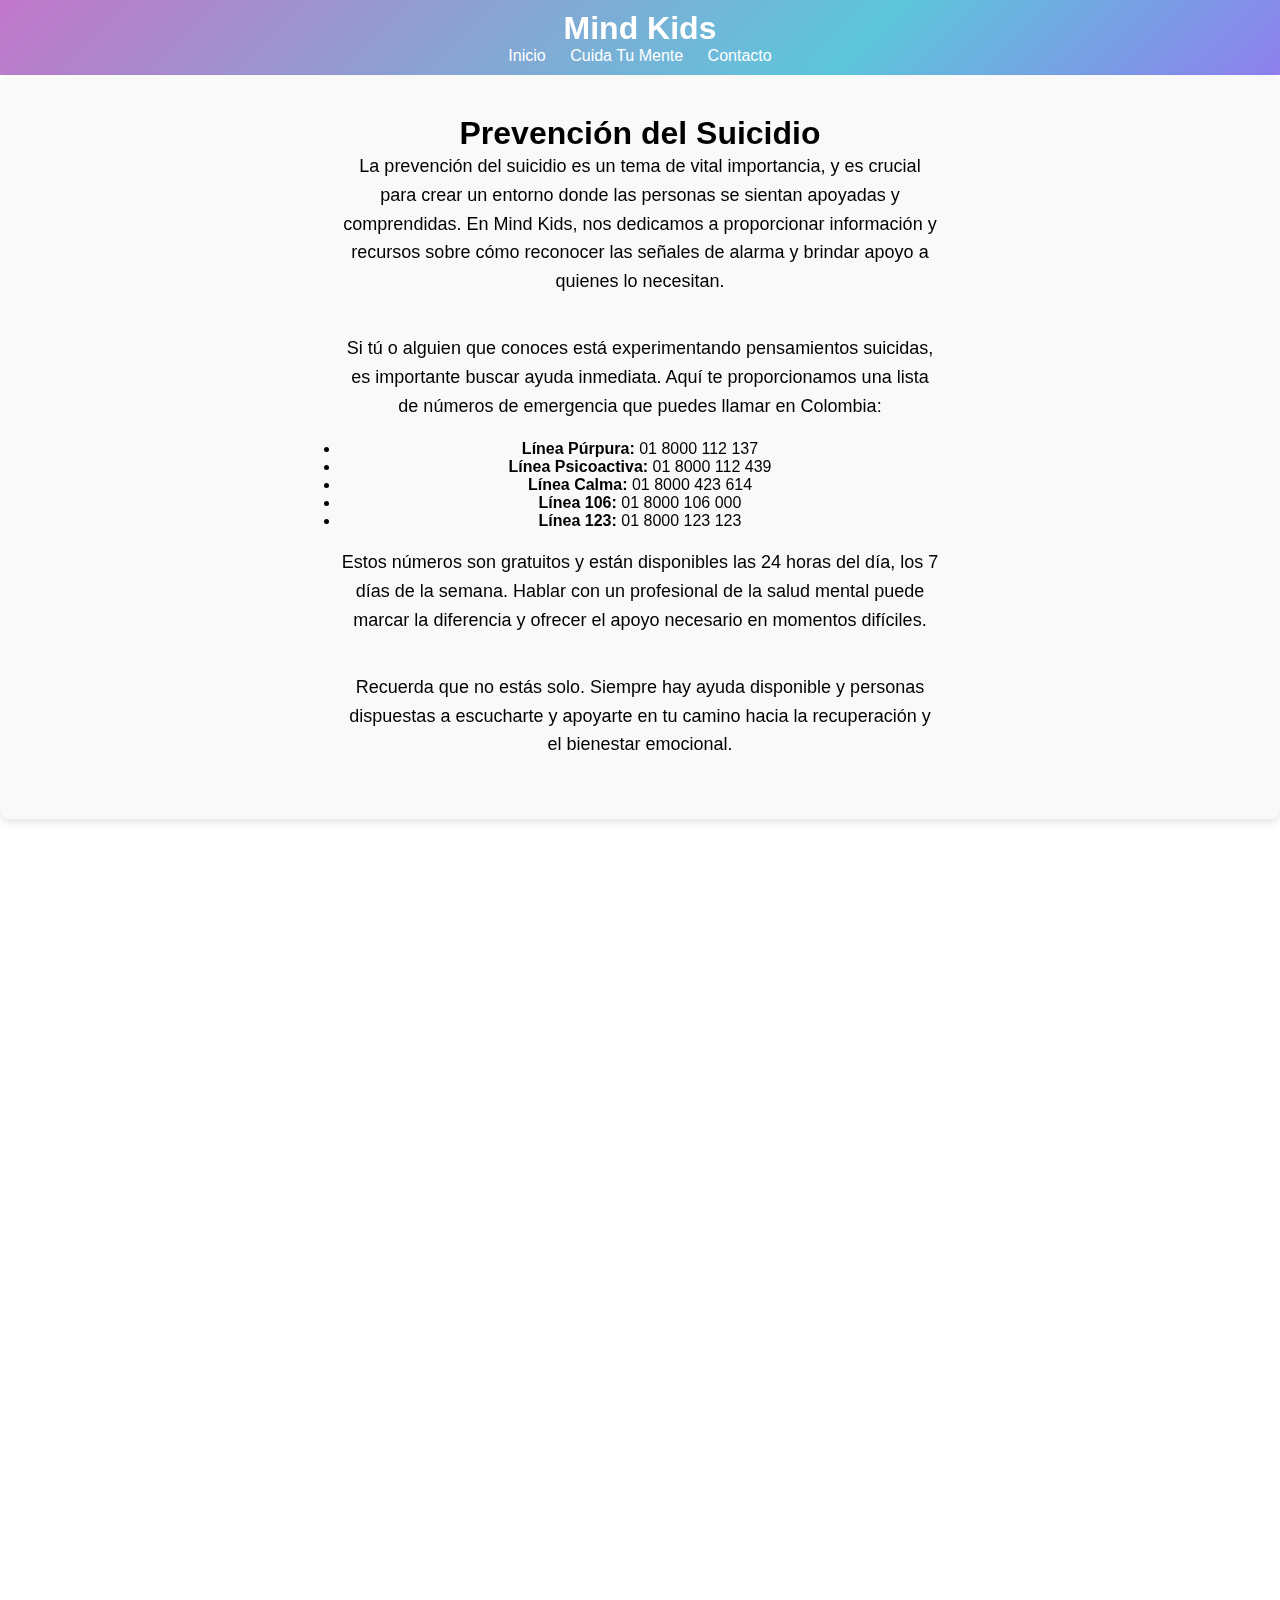
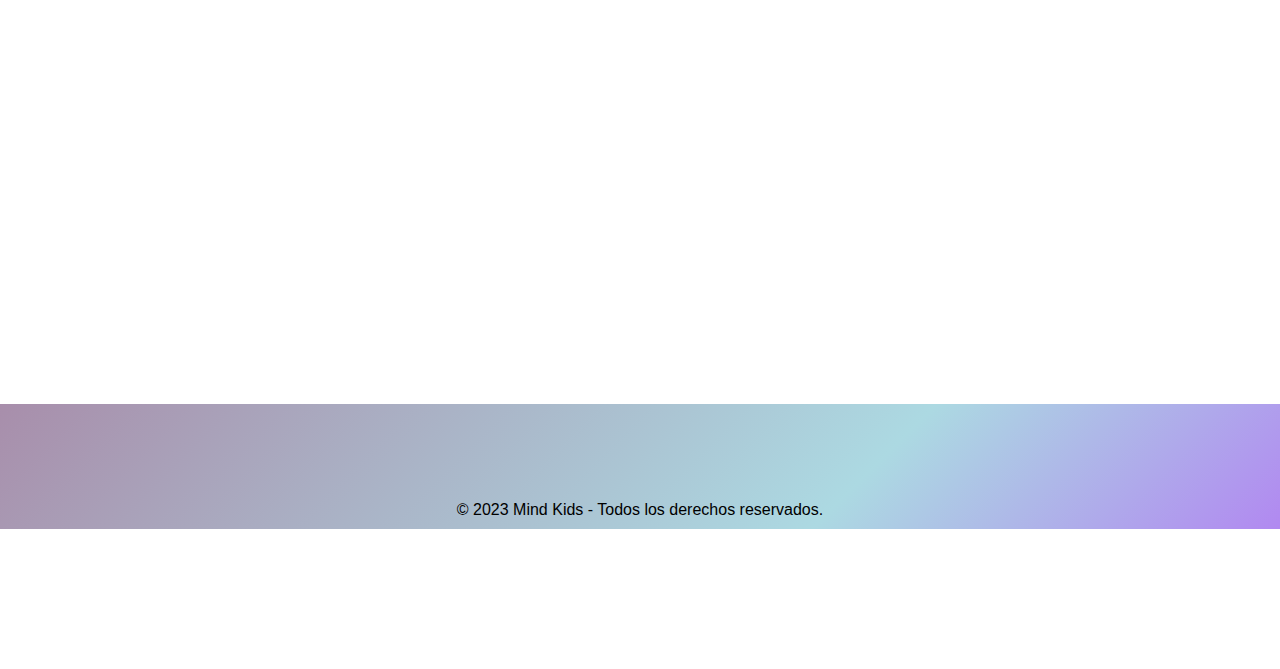
<file: Html/contacto.html>
<!DOCTYPE html>
<html lang="es">
<head data-aos="fade-up">
    <meta charset="UTF-8">
    <meta name="viewport" content="width=device-width, initial-scale=1.0">
    <title>Prevención del Suicidio - Mind Kids</title>
    <link rel="stylesheet" href="contacto.css">
    <script src="https://cdn.jsdelivr.net/npm/aos@2.3.1/dist/aos.js"></script>
    <link rel="stylesheet" href="https://cdn.jsdelivr.net/npm/aos@2.3.1/dist/aos.css" />
</head>
<body data-aos="fade">

    <header data-aos="fade-up">
        <h1 data-aos="fade-up">Mind Kids</h1>
        <nav>
            <ul>
                <li><a href="index.html">Inicio</a></li>
                <li><a href="cuida.html">Cuida Tu Mente</a></li>
                <li><a href="contacto.html">Contacto</a></li>
            </ul>
        </nav>
    </header>   

    <div class="contenedor-secciones" data-aos="fade-up">
    <section class="sobre_nosotros" data-aos="fade-up">
        <div class="contenido" data-aos="fade-up">
            <h1 class="primer_titulo" data-aos="fade-up">Prevención del Suicidio</h1>
            <p data-aos="fade-up">
                La prevención del suicidio es un tema de vital importancia, y es crucial para crear un entorno donde las personas se sientan apoyadas y comprendidas. En Mind Kids, nos dedicamos a proporcionar información y recursos sobre cómo reconocer las señales de alarma y brindar apoyo a quienes lo necesitan.
            </p>
            <br>

            <p data-aos="fade-up">   
                Si tú o alguien que conoces está experimentando pensamientos suicidas, es importante buscar ayuda inmediata. Aquí te proporcionamos una lista de números de emergencia que puedes llamar en Colombia:
            </p>
            <ul>
                <li data-aos="fade-up"><strong>Línea Púrpura:</strong> 01 8000 112 137</li>
                <li data-aos="fade-up"><strong>Línea Psicoactiva:</strong> 01 8000 112 439</li>
                <li data-aos="fade-up"><strong>Línea Calma:</strong> 01 8000 423 614</li>
                <li data-aos="fade-up"><strong>Línea 106:</strong> 01 8000 106 000</li>
                <li data-aos="fade-up"><strong>Línea 123:</strong> 01 8000 123 123</li>
            </ul>
            <br>
            <p data-aos="fade-up">
                Estos números son gratuitos y están disponibles las 24 horas del día, los 7 días de la semana. Hablar con un profesional de la salud mental puede marcar la diferencia y ofrecer el apoyo necesario en momentos difíciles.
            </p>
            <br>
            <p data-aos="fade-up">  
                Recuerda que no estás solo. Siempre hay ayuda disponible y personas dispuestas a escucharte y apoyarte en tu camino hacia la recuperación y el bienestar emocional.
            </p>
        </div>
    </section>  
    <section id="por_que_ocurren" data-aos="fade-up">
        <h2>¿Por qué ocurren los casos de suicidio?</h2>
       
        <p data-aos="fade-up">
            Los casos de suicidio son el resultado de una interacción compleja de factores biológicos, psicológicos, sociales y ambientales. A nivel biológico, se ha observado que algunos trastornos mentales, desequilibrios químicos en el cerebro y antecedentes familiares de suicidio pueden aumentar el riesgo. A nivel psicológico, la depresión, la ansiedad, la desesperación y la sensación de falta de esperanza pueden contribuir. Los factores sociales, como el aislamiento, la falta de apoyo y la exposición a situaciones estresantes o traumáticas, también desempeñan un papel importante. Además, la disponibilidad de medios letales y la falta de acceso a servicios de salud mental adecuados pueden influir en el riesgo de suicidio. Es fundamental abordar estos factores de manera integral para prevenir y reducir los casos de suicidio.
        </p>
        <div class="imagenes-container">
            <div class="imagen" data-aos="fade-up">
                <img src="Imagenes/WhatsApp Image 2023-11-01 at 4.42.51 PM.jpeg"  data-aos="fade-up">
            </div>
            <div class="imagen" data-aos="fade-up">
                <img src="Imagenes/WhatsApp Image 2023-11-01 at 4.46.10 PM.jpeg"  data-aos="fade-up">
            </div>
        </div>
    </section>
</div>

    <section id="recursos" data-aos="fade-up">
        <h2>Recursos</h2>
        <div class="tarjetas-container">
            <div class="tarjeta" data-aos="fade-up">
                <h3>Fundación Esperanza Viva</h3>
                <p>La Fundación Esperanza Viva ofrece apoyo y recursos para personas en situación de crisis y sus familias. Visita su sitio web para obtener más información.</p>
                <a href="https://fundacionesperanzaviva.org/" target="_blank">Ver Más</a>
            </div>
            
            <div class="tarjeta" data-aos="fade-up">
                <h3>Organización Mundial De La Salud</h3>
                <p>Visita la página de la Organización Mundial De La Salud para obtener información y recursos sobre prevención del suicidio a nivel mundial.</p>
                <a href="https://www.paho.org/es/temas/prevencion-suicidio" target="_blank">Ver Más</a>
            </div>
    
            
            <div class="tarjeta" data-aos="fade-up">
                <h3>Protección Social sobre prevención del suicidio</h3>
                <p>La Línea Nacional contra el Suicidio ofrece apoyo emocional y orientación a personas en crisis. Llama al número gratuito para hablar con un profesional de la salud mental</p>
                <a href="https://www.minsalud.gov.co/salud/publica/SMental/Paginas/suicidio.aspx" target="_blank">Ver Más</a>
            </div>

            <div class="tarjeta" data-aos="fade-up">
                <h3>Fundación Vida en Positivo</h3>
                <p>Ofrecen apoyo emocional y orientación en prevención del suicidio.</p>
                <a href="http://www.fundacionvidaenpositivo.org/" target="_blank">Ver más</a>
            </div>
        </div>
    </section>
    <footer data-aos="fade">
        <div class="footer_padre" data-aos="fade-up">
                <a href="https://instagram.com/valelara983?igshid=OGQ5ZDc2ODk2ZA=="> <img src="Imagenes/1298747_instagram_brand_logo_social media_icon.png" ><label for="">Valentina Lara</label></a>
                
                <a href="https://instagram.com/valeh.mz?igshid=OGQ5ZDc2ODk2ZA=="><img src="Imagenes/1298747_instagram_brand_logo_social media_icon.png"><label for="">Valery Montoya</label></a>
                
                <a href="https://instagram.com/scr_155?igshid=OGQ5ZDc2ODk2ZA%3D%3D&utm_source=qr"><img src="Imagenes/1298747_instagram_brand_logo_social media_icon.png"><label for="">Sofia Castrillón</label></a>
        </div>
        <p>&copy; 2023 Mind Kids - Todos los derechos reservados.</p> 
    </footer>
    <script src="https://cdn.jsdelivr.net/npm/aos@2.3.1/dist/aos.js"></script>
    <script src="index.js"></script>

</body>
</html>
</file>
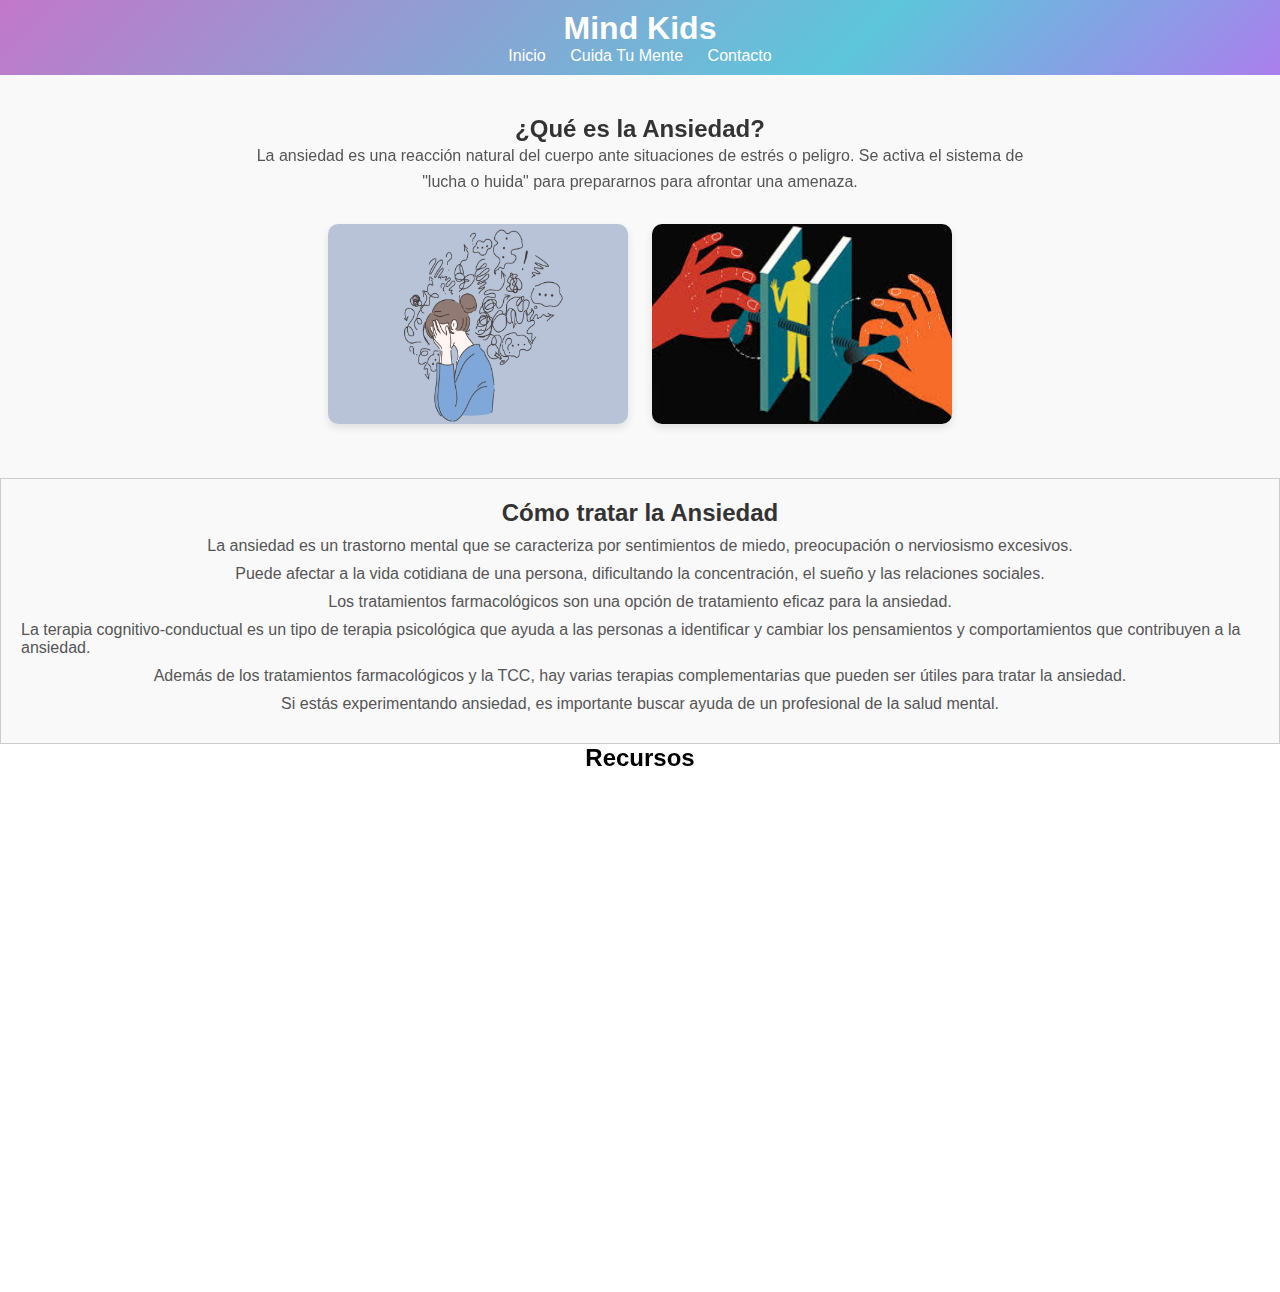
<file: Html/cuida.html>
<!DOCTYPE html>
<html lang="es">
<head data-aos="fade-up">
    <meta charset="UTF-8">
    <meta name="viewport" content="width=device-width, initial-scale=1.0">
    <title>Cuida tú mente - MindKids</title>
    <script src="https://cdn.jsdelivr.net/npm/aos@2.3.1/dist/aos.js"></script>
    <link rel="stylesheet" href="https://cdn.jsdelivr.net/npm/aos@2.3.1/dist/aos.css" />
    <link rel="stylesheet" href="cuida.css">
</head>
<body data-aos="fade">
    <header data-aos="fade-up">
        <h1>Mind Kids</h1>
        <nav>
            <ul>
                <li><a href="index.html">Inicio</a></li>
                <li><a href="cuida.html">Cuida Tu Mente</a></li>
                <li><a href="contacto.html">Contacto</a></li>
            </ul>
        </nav>
    </header>
    <section class="que_es_ansiedad" data-aos="fade-up">
        <div class="contenido" data-aos="fade-up">
            <h2 data-aos="fade-up">¿Qué es la Ansiedad?</h2>
            <p data-aos="fade-up">
                La ansiedad es una reacción natural del cuerpo ante situaciones de estrés o peligro. Se activa el sistema de "lucha o huida" para prepararnos para afrontar una amenaza.
            </p>
        </div>
        <div class="imagenes" data-aos="fade-up">
            <a href="https://www.paho.org/es/campanas/dia-mundial-salud-mental-2023" target="_blank" data-aos="fade-up"> <img src="Imagenes/Que-es-la-ansiedad.jpg" alt="Imagen relacionada con la ansiedad"  width="300" height="200" data-aos="fade-up"></a>
           <a href="https://es.wikipedia.org/wiki/El_concepto_de_la_angustia#:~:text=De%20manera%20que%20Kierkegaard%20menciona,de%20auto%20conciencia%20de%20reflexi%C3%B3n." target="_blank" data-aos="fade-up"> <img src="Imagenes/images.jpeg" alt="Imagen relacionada con la ansiedad" width="300" height="200" data-aos="fade-up"></a>
        </div>
    </section>

    <section class="como_tratar_ansiedad" data-aos="fade-up">
        <h2>Cómo tratar la Ansiedad</h2>
        <p>
            La ansiedad es un trastorno mental que se caracteriza por sentimientos de miedo, preocupación o nerviosismo excesivos.
        </p>
        <p>
            Puede afectar a la vida cotidiana de una persona, dificultando la concentración, el sueño y las relaciones sociales.
        </p>
        <p>
            Los tratamientos farmacológicos son una opción de tratamiento eficaz para la ansiedad.
        </p>
        <p>
            La terapia cognitivo-conductual es un tipo de terapia psicológica que ayuda a las personas a identificar y cambiar los pensamientos y comportamientos que contribuyen a la ansiedad.
        </p>
        <p>
            Además de los tratamientos farmacológicos y la TCC, hay varias terapias complementarias que pueden ser útiles para tratar la ansiedad.
        </p>
        <p>
            Si estás experimentando ansiedad, es importante buscar ayuda de un profesional de la salud mental.
        </p>
    </section>
</body>
</html>
    

    <section id="recursos" data-aos="fade-up">
        <h2>Recursos</h2>
        <ul>
            <li data-aos="fade-up">
                <iframe width="560" height="315" src="https://www.youtube.com/embed/70PW33VgV9E?si=CuIj-HNXX9fQwXEW" title="YouTube video player" frameborder="0" allow="accelerometer; autoplay; clipboard-write; encrypted-media; gyroscope; picture-in-picture; web-share" allowfullscreen></iframe>
            </li>
            <li data-aos="fade-up">
                <iframe width="560" height="315" src="https://www.youtube.com/embed/u-Q6pxhkH3g?si=wcLcxtiHngP-O-BY" title="YouTube video player" frameborder="0" allow="accelerometer; autoplay; clipboard-write; encrypted-media; gyroscope; picture-in-picture; web-share" allowfullscreen></iframe>
            </li>
            <li data-aos="fade-up">
                <iframe width="560" height="315" src="https://www.youtube.com/embed/g_atAXwJtZA?si=8VBAGY--N6tBht4h" title="YouTube video player" frameborder="0" allow="accelerometer; autoplay; clipboard-write; encrypted-media; gyroscope; picture-in-picture; web-share" allowfullscreen></iframe>
            </li>
            <li data-aos="fade-up">
                <iframe width="560" height="315" src="https://www.youtube.com/embed/1iHm7Ogm7QU?si=XgmIgGaWHML2dIf1" title="YouTube video player" frameborder="0" allow="accelerometer; autoplay; clipboard-write; encrypted-media; gyroscope; picture-in-picture; web-share" allowfullscreen></iframe>
            </li>
        </ul>
    </section>
    <footer data-aos="fade-up">
        <div class="footer_padre" data-aos="fade-up">
                <a href="https://instagram.com/valelara983?igshid=OGQ5ZDc2ODk2ZA=="> <img src="Imagenes/1298747_instagram_brand_logo_social media_icon.png" ><label for="">Valentina Lara</label></a>
                
                <a href="https://instagram.com/valeh.mz?igshid=OGQ5ZDc2ODk2ZA=="><img src="Imagenes/1298747_instagram_brand_logo_social media_icon.png"><label for="">Valery Montoya</label></a>
                
                <a href="https://instagram.com/scr_155?igshid=OGQ5ZDc2ODk2ZA%3D%3D&utm_source=qr"><img src="Imagenes/1298747_instagram_brand_logo_social media_icon.png"><label for="">Sofia Castrillón</label></a>
        </div>
        <p>&copy; 2023 Mind Kids - Todos los derechos reservados.</p> 

    </footer>
    <script src="https://cdn.jsdelivr.net/npm/aos@2.3.1/dist/aos.js"></script>
    <script src="index.js"></script>

</body>
</html>
</file>
<file: Html/contacto.css>
*{
    margin: 0;
    padding: 0;
    box-sizing: border-box;
}

body {
    font-family: Arial, sans-serif;
    margin: 0;
    padding: 0;    
}

header {
    background: linear-gradient(-45deg, #cb8799, #c038ff, #5dc6db, #c277ca);
    color: #fff;
    padding: 10px;
    text-align: center;
    background-size: 200% 200%;
    animation: changeColor 8s infinite alternate;
}

nav ul li a {
    color: #fff;
    text-decoration: none;
}

nav ul {
    list-style-type: none;
    padding: 0;
}

nav ul li {
    display: inline;
    margin: 0 10px;
}

section.sobre_nosotros {
    display: flex;
    flex-direction: column; 
    align-items: center; 
    background-color: #f9f9f9;
    padding: 40px;
    text-align: center;
}

.sobre_nosotros .imagen img {
    max-width: 100%;
    max-height: 300px; 
    border-radius: 10px;
    box-shadow: 0 4px 8px rgba(0, 0, 0, 0.1);
}

.sobre_nosotros .imagen {
    flex: 0 0 48%;
    margin: 0;
    padding: 0;
}

@keyframes changeColor {
    0% { background-position: 0 50%; }
    50% { background-position: 100% 50%; }
    100% { background-position: 0 50%; }
}

.imagen img {
    max-width: 100%;
    max-height: 600px; 
    border-radius: 10px;
    box-shadow: 0 4px 8px rgba(0, 0, 0, 0.1);
}

.primer_titulo{
    display: flex;
    justify-content: center;
    align-items: center;
}
section {
    padding: 40px;
    background-color: #f9f9f9;
    margin-bottom: 20px;
    border-radius: 10px;
    box-shadow: 0 4px 8px rgba(0, 0, 0, 0.1);
}

section h2 {
    text-align: center;
    margin-bottom: 20px;
}

section p {
    font-size: 18px;
    line-height: 1.6;
    margin-bottom: 20px;
}

section#recursos h2 {
    text-align: center;
}

section#recursos ul {
    list-style-type: none;
    padding: 0;
    display: flex;
    flex-wrap: wrap;
    justify-content: space-between;
    margin: 0 -10px;
}

section#recursos ul li {
    flex-basis: calc(50% - 20px);
    margin: 10px;
}

section#recursos ul li iframe {
    width: 100%;
    height: 100%;
}

.contenido {
    width: 50%;
}

.imagen img {
    max-width: 100%;
}

.tarjeta {
    background-color: #fff;
    border-radius: 10px;
    box-shadow: 0 4px 8px rgba(0, 0, 0, 0.1);
    padding: 20px;
    margin-bottom: 20px;
    text-align: center;
}

.tarjeta h3 {
    color: #343a40;
}

.tarjeta p {
    color: #666;
}

.tarjeta a {
    display: inline-block;
    margin-top: 10px;
    padding: 10px 20px;
    background-color: #343a40;
    color: #fff;
    text-decoration: none;
    border-radius: 5px;
    transition: background-color 0.3s;
}

.tarjeta a:hover {
    background-color: #555;
}

.tarjetas-container {
    display: flex;
    flex-wrap: wrap;
    justify-content: space-between;
}

.tarjeta {
    width: 48%;
    margin-bottom: 20px;
}

footer .footer_padre a img {
    width: 30px;
    margin: 0 10px;
}

footer p {
    margin-top: 10px;
}

#por_que_ocurren {
    margin: 50px 0;
    text-align: center;
}
  
#por_que_ocurren h2 {
    font-size: 2em;
    margin-bottom: 20px;
}
  
.imagenes-container {
    display: flex;
    justify-content: space-between;
    margin: 20px 0;
}
  
.imagen {
    flex: 0 0 48%; 
    margin: 0;
    padding: 0; 
}
  
.imagen img {
    max-width: 100%;
    max-height: 300px; 
    border-radius: 10px;
    box-shadow: 0 4px 8px rgba(0, 0, 0, 0.1);
}

.imagen img {
    width: 65%; 
}

#por_que_ocurren p {
    font-size: 1em;
    line-height: 1.6;
}
footer {
    background: linear-gradient(-45deg, #e5cfd5, #b638ff, #acd9e2, #a88eab); 
    background-size: 200% 200%;
    animation: changeColor 8s infinite alternate;
    color: black; 
    text-align: center;
    padding: 10px;
    position: fixed;
    bottom: 0;
    width: 100%;
}

.footer_padre {
    display: flex;
    flex-direction: row;
    justify-content: space-evenly;
    align-items: center; 
    padding: 10px;
}

.footer_padre a {
    text-decoration: none;
    color: #333; 
}

.footer_padre img {
    width: 25px; 
}

.footer_padre label {
    display: block; 
    margin-top: 5px; 
}
</file>
<file: Html/cuida.css>
*{
    margin: 0;
    padding: 0;
    box-sizing: border-box;
}

body {
    font-family: Arial, sans-serif;
    margin: 0;
    padding: 0;
}

 @keyframes changeColor {
    0% { background-position: 0 50%; }
    50% { background-position: 100% 50%; }
    100% { background-position: 0 50%; }
}

header {
    background: linear-gradient(-45deg, #cb8799, #f838ff, #5dc6db, #c277ca);
    color: #fff;
    padding: 10px;
    text-align: center;
    background-size: 200% 200%;
    animation: changeColor 8s infinite alternate;
}

nav ul li a {
    color: #fff;
    text-decoration: none;
}

nav ul {
    list-style-type: none;
    padding: 0;
}

nav ul li {
    display: inline;
    margin: 0 10px;
}

.que_es_ansiedad {
    background-color: #f9f9f9;
    padding: 40px;
    text-align: center;
}

.que_es_ansiedad .contenido {
    max-width: 800px;
    margin: 0 auto 20px;
}

.que_es_ansiedad .contenido h2 {
    color: #333; 
}

.que_es_ansiedad .contenido p {
    font-size: 16px;
    line-height: 1.6;
    color: #555; 
}

.que_es_ansiedad .imagenes img {
    max-width: 100%;
    margin: 10px;
    border-radius: 10px;
    box-shadow: 0 4px 8px rgba(0, 0, 0, 0.1);
}

.como_tratar_ansiedad {
    display: flex;
    flex-direction: column;
    justify-content: center;
    align-items: center;
    padding: 20px;
    background-color: #f9f9f9; 
    border: 1px solid #ccc; 
}

.como_tratar_ansiedad h2 {
    font-size: 24px; 
    color: #333; 
    margin-bottom: 10px; 
}

.como_tratar_ansiedad p {
    font-size: 16px; 
    color: #555; 
    margin-bottom: 10px; 
}

section#recursos h2 {
    text-align: center;
}

section#recursos ul {
    list-style-type: none;
    padding: 0;
    display: flex;
    flex-wrap: wrap;
    justify-content: space-between;
    margin: 0 -10px;
}

section#recursos ul li {
    flex-basis: calc(50% - 20px);
    margin: 10px;
}

section#recursos ul li iframe {
    width: 100%;
    height: 100%;
}
footer {
    background: linear-gradient(-45deg, #e5cfd5, #c038ff, #acd9e2, #a88eab); 
    background-size: 200% 200%;
    animation: changeColor 8s infinite alternate;
    color: black; 
    text-align: center;
    padding: 10px;
    position: fixed;
    bottom: 0;
    width: 100%;
}

.footer_padre {
    display: flex;
    flex-direction: row;
    justify-content: space-evenly;
    align-items: center; 
    padding: 10px;
}

.footer_padre a {
    text-decoration: none;
    color: #333; 
}

.footer_padre img {
    width: 25px; 
}

.footer_padre label {
    display: block; 
    margin-top: 5px; 
}
</file>
